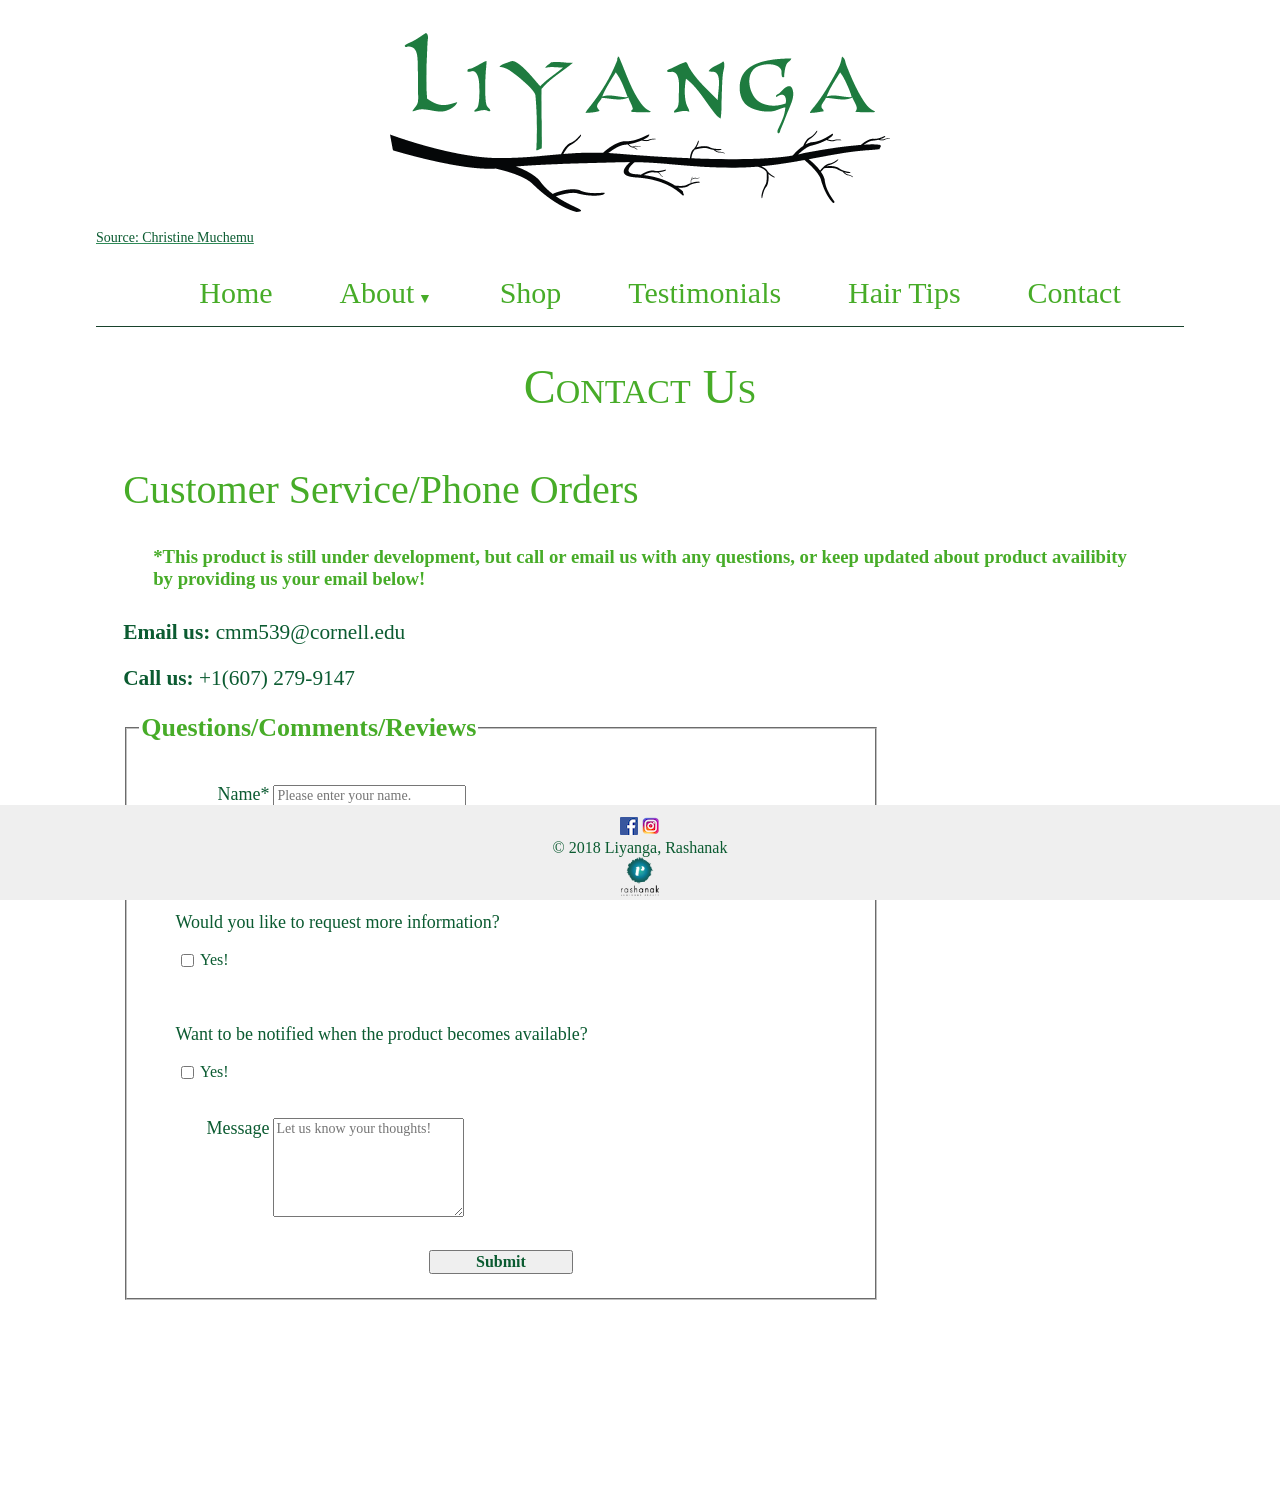
<file: www/contact.html>
<!DOCTYPE html>

<html lang="en">

<head>
  <meta charset="utf-8" />
  <title>Contact</title>
  <link rel="stylesheet" type="text/css" href="styles/all.css" media="all">
  <script src="scripts/jquery-3.3.1.min.js" type="text/javascript"></script>
  <script src="scripts/form-validation.js" type="text/javascript"></script>
  <script src="scripts/about-nav-dropdown.js" type="text/javascript"></script>
</head>

<body>
  <div class="logo adjust">
    <!-- Source: Logo provided by Christine Mbaye Muchemu -->
    <a href="index.html">
      <img src="images/liyanga_logo-green.png" alt="Liyanga Logo" />
      <p class="source"> Source: Christine Muchemu</p>
    </a>
  </div>
  <div class="pageswitch">
    <div class="topnav">
      <nav>
        <ul>
          <li class="navItem"><a href="index.html">Home</a></li>
          <li class="navItem">
            <a href="about.html" id="aboutNavItem">About<span class="downCaret"> &#x25BC;</span></a>
            <ul id="aboutDropdown" class="nav-dropdown nav-hidden">
              <li id="first_link"><a href="about.html#ourStory">Our Story</a></li>
              <li id="second_link"><a href="about.html#ourValues">Our Values</a></li>
              <li id="third_link"><a href="about.html#ourIngredients">Our Ingredients</a></li>
              <li id="fourth_link"><a href="about.html#ourCommitment">Our Commitment</a></li>
            </ul>
          </li>
          <li class="navItem"><a href="shop.html">Shop</a></li>
          <li class="navItem"><a href="testimonials.html">Testimonials</a></li>
          <li class="navItem"><a href="hairtips.html">Hair Tips</a></li>
          <li class="navItem"><a href="contact.html">Contact</a></li>
        </ul>
      </nav>
    </div>
    <div class="content">
      <h1 id="contact-page">Contact Us</h1>
      <h2>Customer Service/Phone Orders</h2>
      <h3 id="notification">*This product is still under development, but call or email us with any questions, or keep updated about product availibity by providing us your email below!</h3>
      <p><span class="important">Email us: </span> cmm539@cornell.edu </p>
      <p><span class="important">Call us: </span> +1(607) 279-9147 </p>
      <fieldset id="contact">
        <legend>Questions/Comments/Reviews</legend>
        <!-- Feedback message  -->
        <p id="main-feedback" class="hidden">*Please fill out the missing field(s) marked with * below.</p>
        <form id="contact-form" method="post" action="https://www.cs.cornell.edu/courses/cs1300/2018fa/submit.php" novalidate>

          <div>
            <label for="name">Name* </label>
            <input type="text" name="name" id="name" placeholder="Please enter your name." required />
          </div>

          <p id="nameError" class="hidden">*Please provide your name.
          </p>

          <div>
            <label for="email-input">Email* </label>
            <input type="email" name="email-input" id="email-input" placeholder="Please enter a valid email." required />
          </div>

          <p id="emailError" class="hidden">*Please provide a valid email address.
          </p>

          <div>
            <label for="phone_number">Phone Number </label>
            <input type="tel" name="phone_number" id="phone_number" />
          </div>

          <div id="request-info">
            <p class="request-label"> Would you like to request more information?</p>
            <div id="options">
              <input type="checkbox" id="choice" name="choice" value="yes" /><label for="choice">Yes!</label>
            </div>
          </div>

          <div id="product-availibity">
            <p class="request-label"> Want to be notified when the product becomes available?</p>
            <div>
              <input type="checkbox" id="choice2" name="choice2" value="yes" /><label for="choice2">Yes!</label>
            </div>
          </div>

          <div id="message-field">
            <label for="message">Message</label>
            <textarea id="message" name="message" placeholder="Let us know your thoughts!"></textarea>
          </div>

          <!-- <p id="messageError" class="hidden">*Please fill out message field.</p> -->

          <div>
            <button id="submit-button" type="submit" class="submit">Submit</button>
          </div>
        </form>
      </fieldset>
    </div>
  </div>
  <div class="navbottom">
    <nav>
      <ul>
        <li class="navItem"><a href="index.html">Home</a></li>
        <li class="navItem"><a href="about.html">About</a></li>
        <li class="navItem"><a href="shop.html">Shop</a></li>
        <li class="navItem"><a href="testimonials.html">Testimonials</a></li>
        <li class="navItem"><a href="hairtips.html">Hair Tips</a></li>
        <li class="navItem"><a href="contact.html">Contact</a></li>
      </ul>
    </nav>
  </div>
  <footer>
    <div>
      <img class="footer-logo" src="images/facebook-logo.png" alt="facebook logo" />
      <!-- image source: https://en.wikipedia.org/wiki/File:Facebook_logo_(square).png -->
      <img class="footer-logo" src="images/ig-logo.png" alt="instagram logo" />
      <!-- image source: http://diylogodesigns.com/blog/instagram-logo/ -->
      <p class="footer-p">&copy; 2018 Liyanga, Rashanak</p>
      <!-- Source: Logo provided by client, Christine Mbaye Muchemu -->
      <img class="footer-img" src="images/rashanak_filledR_teal.png" alt="Rashanak logo" />
    </div>
  </footer>

</body>

</html>
</file>
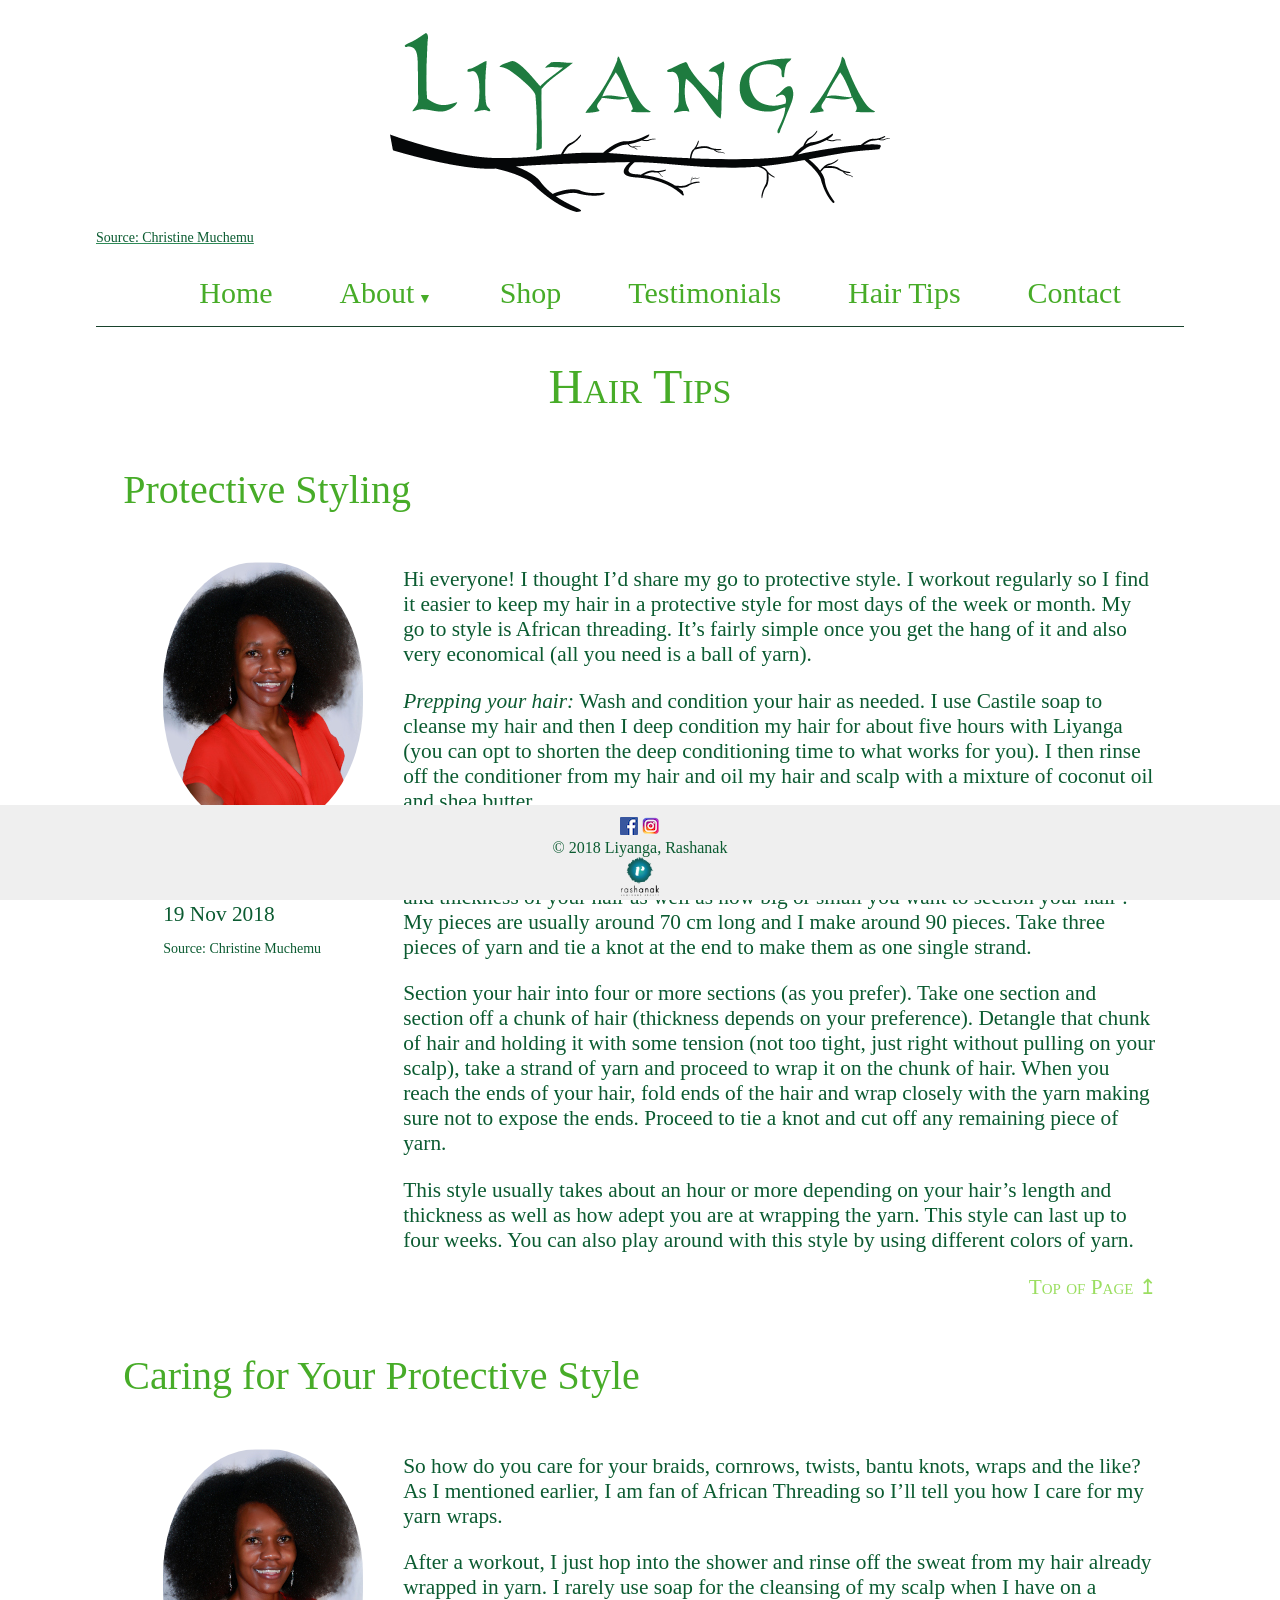
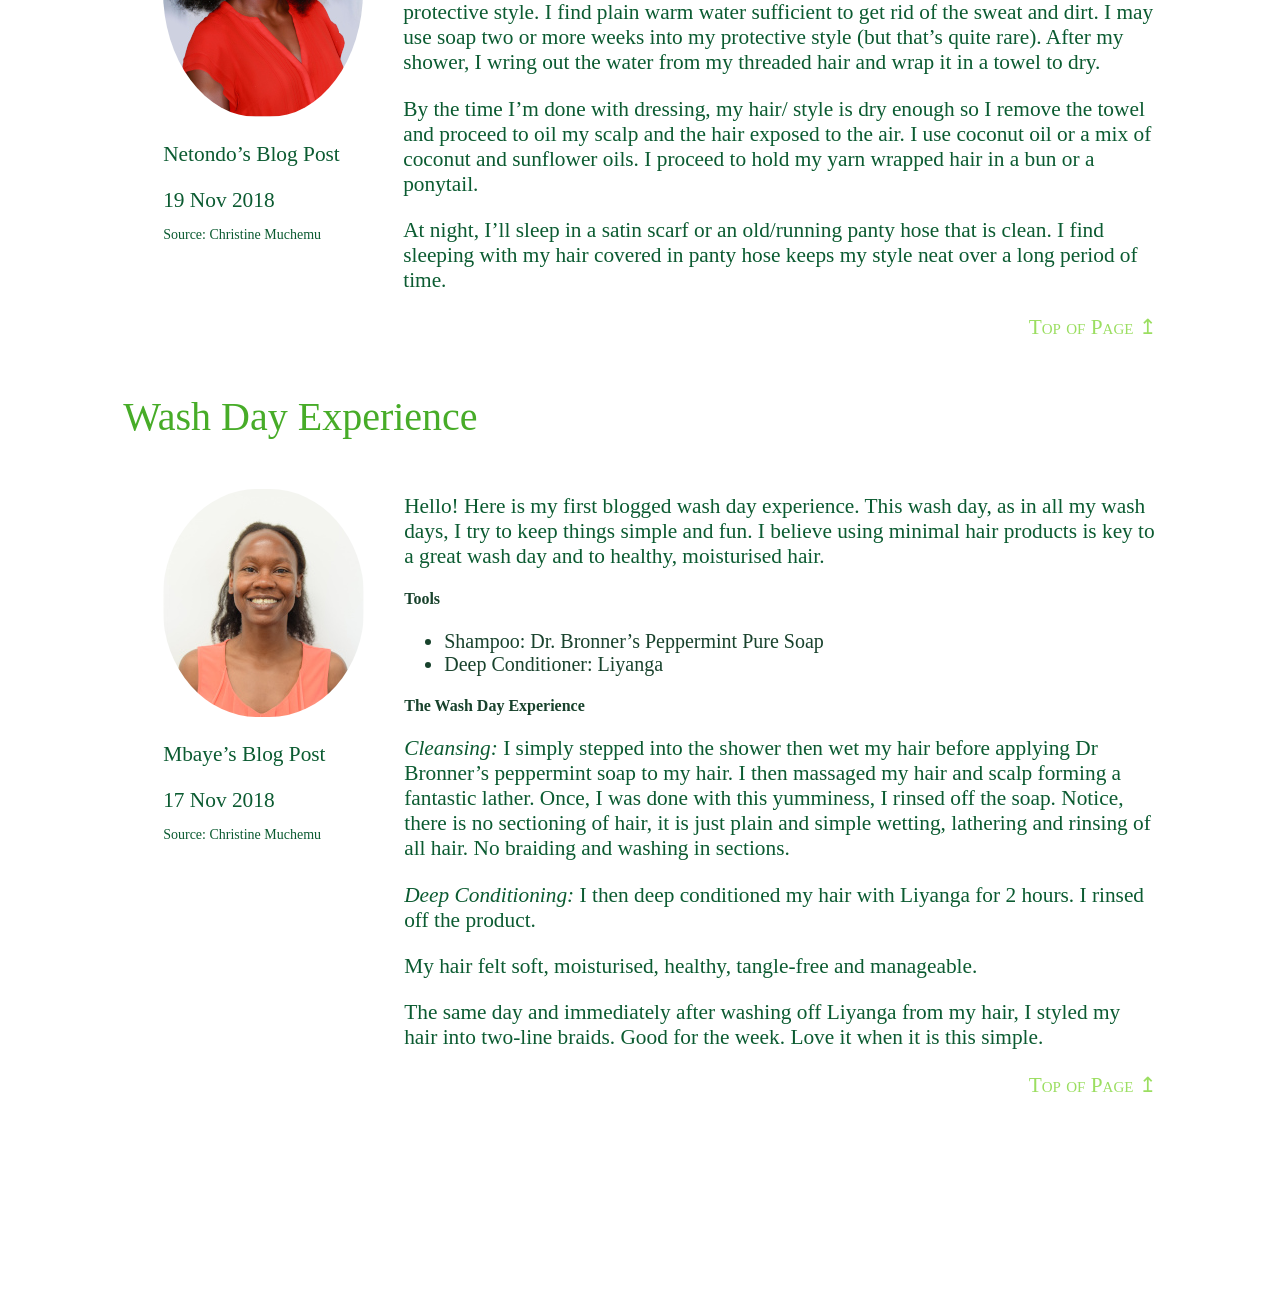
<file: www/hairtips.html>
<!DOCTYPE html>

<html lang="en">

<head>
  <meta charset="utf-8" />
  <title> Hair Tips </title>
  <link rel="stylesheet" type="text/css" href="styles/all.css" media="all">
  <script src="scripts/jquery-3.3.1.min.js" type="text/javascript"></script>
  <script src="scripts/about-nav-dropdown.js" type="text/javascript"></script>
</head>

<body>
  <a name="top"></a>
  <div class="logo adjust">
    <!-- Source: Logo provided by Christine Mbaye Muchemu -->
    <a href="index.html">
      <img src="images/liyanga_logo-green.png" alt="Liyanga Logo" />
      <p class="source"> Source: Christine Muchemu</p>
    </a>
  </div>
  <div class="pageswitch">
    <div class="topnav">
      <nav>
        <ul>
          <li class="navItem"><a href="index.html">Home</a></li>
          <li class="navItem">
            <a href="about.html" id="aboutNavItem">About<span class="downCaret"> &#x25BC;</span></a>
            <ul id="aboutDropdown" class="nav-dropdown nav-hidden">
              <li id="first_link"><a href="about.html#ourStory">Our Story</a></li>
              <li id="second_link"><a href="about.html#ourValues">Our Values</a></li>
              <li id="third_link"><a href="about.html#ourIngredients">Our Ingredients</a></li>
              <li id="fourth_link"><a href="about.html#ourCommitment">Our Commitment</a></li>
            </ul>
          </li>
          <li class="navItem"><a href="shop.html">Shop</a></li>
          <li class="navItem"><a href="testimonials.html">Testimonials</a></li>
          <li class="navItem"><a href="hairtips.html">Hair Tips</a></li>
          <li class="navItem"><a href="contact.html">Contact</a></li>
        </ul>
      </nav>
    </div>

    <div class="content">
      <h1>Hair Tips</h1>
      <div>
        <h2>Protective Styling</h2>
        <div class="article">
          <figure class="pic">
            <!-- Citation: Image provided by client, Christine Muchemu !-->
            <img src="images/netondo_founder.jpg" alt="Netondo Founder" />
            <figcaption>
              <p>Netondo’s Blog Post</p>
              <p>19 Nov 2018</p>
              <p class="source">Source: Christine Muchemu</p>
            </figcaption>
          </figure>

          <div class="writing">
            <p>Hi everyone! I thought I’d share my go to protective style. I workout regularly so I find it easier to keep my hair in a protective style for most days of the week or month. My go to style is African threading. It’s fairly simple once
              you get the hang of it and also very economical (all you need is a ball of yarn).
            </p>

            <p><em>Prepping your hair:</em>
              Wash and condition your hair as needed. I use Castile soap to cleanse my hair and then I deep condition my hair for about five hours with Liyanga (you can opt to shorten the deep conditioning time to what works for you). I then rinse
              off the conditioner from my hair and oil my hair and scalp with a mixture of coconut oil and shea butter.
            </p>

            <p><em>Styling:</em>
              Cut out several pieces of yarn from your ball of yarn. I usually prefer to pre-cut the pieces I will need to style my hair. The length of each piece depends on the length and thickness of your hair as well as how big or small you want
              to section your hair . My pieces are usually around 70 cm long and I make around 90 pieces. Take three pieces of yarn and tie a knot at the end to make them as one single strand.
            </p>

            <p>Section your hair into four or more sections (as you prefer). Take one section and section off a chunk of hair (thickness depends on your preference). Detangle that chunk of hair and holding it with some tension (not too tight, just
              right without pulling on your scalp), take a strand of yarn and proceed to wrap it on the chunk of hair. When you reach the ends of your hair, fold ends of the hair and wrap closely with the yarn making sure not to expose the ends.
              Proceed to tie a knot and cut off any remaining piece of yarn.
            </p>

            <p>This style usually takes about an hour or more depending on your hair’s length and thickness as well as how adept you are at wrapping the yarn. This style can last up to four weeks. You can also play around with this style by using
              different colors of yarn.
            </p>

            <p class="top-of-page"><a href="#top">Top of Page &mapstoup;</a></p>
            <p class="top-of-page bottom-of-page"><a href="#bottom">Navigation &mapstodown;</a></p>
          </div>
        </div>
      </div>

      <div>
        <h2>Caring for Your Protective Style</h2>
        <div class="article">
          <figure class="pic">
            <!-- Citation: Image provided by client, Christine Muchemu !-->
            <img src="images/netondo_founder.jpg" alt="Netondo Founder" />
            <figcaption>
              <p>Netondo’s Blog Post</p>
              <p>19 Nov 2018</p>
              <p class="source">Source: Christine Muchemu</p>
            </figcaption>
          </figure>

          <div class="writing">

            <p>So how do you care for your braids, cornrows, twists, bantu knots, wraps and the like? As I mentioned earlier, I am fan of African Threading so I’ll tell you how I care for my yarn wraps.
            </p>

            <p>After a workout, I just hop into the shower and rinse off the sweat from my hair already wrapped in yarn. I rarely use soap for the cleansing of my scalp when I have on a protective style. I find plain warm water sufficient to get rid
              of the sweat and dirt. I may use soap two or more weeks into my protective style (but that’s quite rare). After my shower, I wring out the water from my threaded hair and wrap it in a towel to dry.
            </p>

            <p>By the time I’m done with dressing, my hair/ style is dry enough so I remove the towel and proceed to oil my scalp and the hair exposed to the air. I use coconut oil or a mix of coconut and sunflower oils. I proceed to hold my yarn
              wrapped hair in a bun or a ponytail.
            </p>

            <p>At night, I’ll sleep in a satin scarf or an old/running panty hose that is clean. I find sleeping with my hair covered in panty hose keeps my style neat over a long period of time.
            </p>

            <p class="top-of-page"><a href="#top">Top of Page &mapstoup;</a></p>
            <p class="top-of-page bottom-of-page"><a href="#bottom">Navigation &mapstodown;</a></p>
          </div>
        </div>
      </div>

      <h2>Wash Day Experience</h2>
      <div class="article">
        <figure class="pic">
          <!-- Citation: Image provided by client, Christine Muchemu !-->
          <img src="images/mbaye_founder.JPG" alt="Mbaye Founder" />
          <figcaption>
            <p>Mbaye’s Blog Post</p>
            <p>17 Nov 2018</p>
            <p class="source">Source: Christine Muchemu</p>
          </figcaption>
        </figure>

        <div class="writing">
          <p>Hello! Here is my first blogged wash day experience. This wash day, as in all my wash days, I try to keep things simple and fun. I believe using minimal hair products is key to a great wash day and to healthy, moisturised hair.</p>

          <h4>Tools</h4>
          <ul>
            <li>Shampoo: Dr. Bronner’s Peppermint Pure Soap</li>
            <li>Deep Conditioner: Liyanga</li>
          </ul>

          <h4>The Wash Day Experience</h4>

          <p><em>Cleansing:</em> I simply stepped into the shower then wet my hair before applying Dr Bronner’s peppermint soap to my hair. I then massaged my hair and scalp forming a fantastic lather. Once, I was done with this yumminess, I rinsed
            off the soap. Notice, there is no sectioning of hair, it is just plain and simple wetting, lathering and rinsing of all hair. No braiding and washing in sections.
          </p>

          <p><em>Deep Conditioning:</em> I then deep conditioned my hair with Liyanga for 2 hours. I rinsed off the product.
          </p>

          <p>My hair felt soft, moisturised, healthy, tangle-free and manageable.
          </p>

          <p>The same day and immediately after washing off Liyanga from my hair, I styled my hair into two-line braids. Good for the week. Love it when it is this simple.
          </p>

          <p class="top-of-page"><a href="#top">Top of Page &mapstoup;</a></p>
          <p class="top-of-page bottom-of-page"><a href="#bottom">Navigation &mapstodown;</a></p>
        </div>
      </div>

      <!-- format for future posts <div>
            <h3>Article 4</h3>
            <p class="top-of-page"><a href="#top">Top of Page &mapstoup;</a></p>
            <p class="top-of-page bottom-of-page"><a href="#bottom">Navigation &mapstodown;</a></p>
          </div> !-->

    </div>
  </div>

  <a name="bottom"></a>
  <div class="navbottom">
    <nav>
      <ul>
        <li class="navItem"><a href="index.html">Home</a></li>
        <li class="navItem"><a href="about.html">About</a></li>
        <li class="navItem"><a href="shop.html">Shop</a></li>
        <li class="navItem"><a href="testimonials.html">Testimonials</a></li>
        <li class="navItem"><a href="hairtips.html">Hair Tips</a></li>
        <li class="navItem"><a href="contact.html">Contact</a></li>
      </ul>
    </nav>
  </div>

  <footer>
    <div>
      <img class="footer-logo" src="images/facebook-logo.png" alt="facebook logo" />
      <!-- image source: https://en.wikipedia.org/wiki/File:Facebook_logo_(square).png -->
      <img class="footer-logo" src="images/ig-logo.png" alt="instagram logo" />
      <!-- image source: http://diylogodesigns.com/blog/instagram-logo/ -->
      <p class="footer-p">&copy; 2018 Liyanga, Rashanak</p>
      <!-- Source: Logo provided by client, Christine Mbaye Muchemu -->
      <img class="footer-img" src="images/rashanak_filledR_teal.png" alt="Rashanak logo" />
    </div>
  </footer>

</body>

</html>
</file>
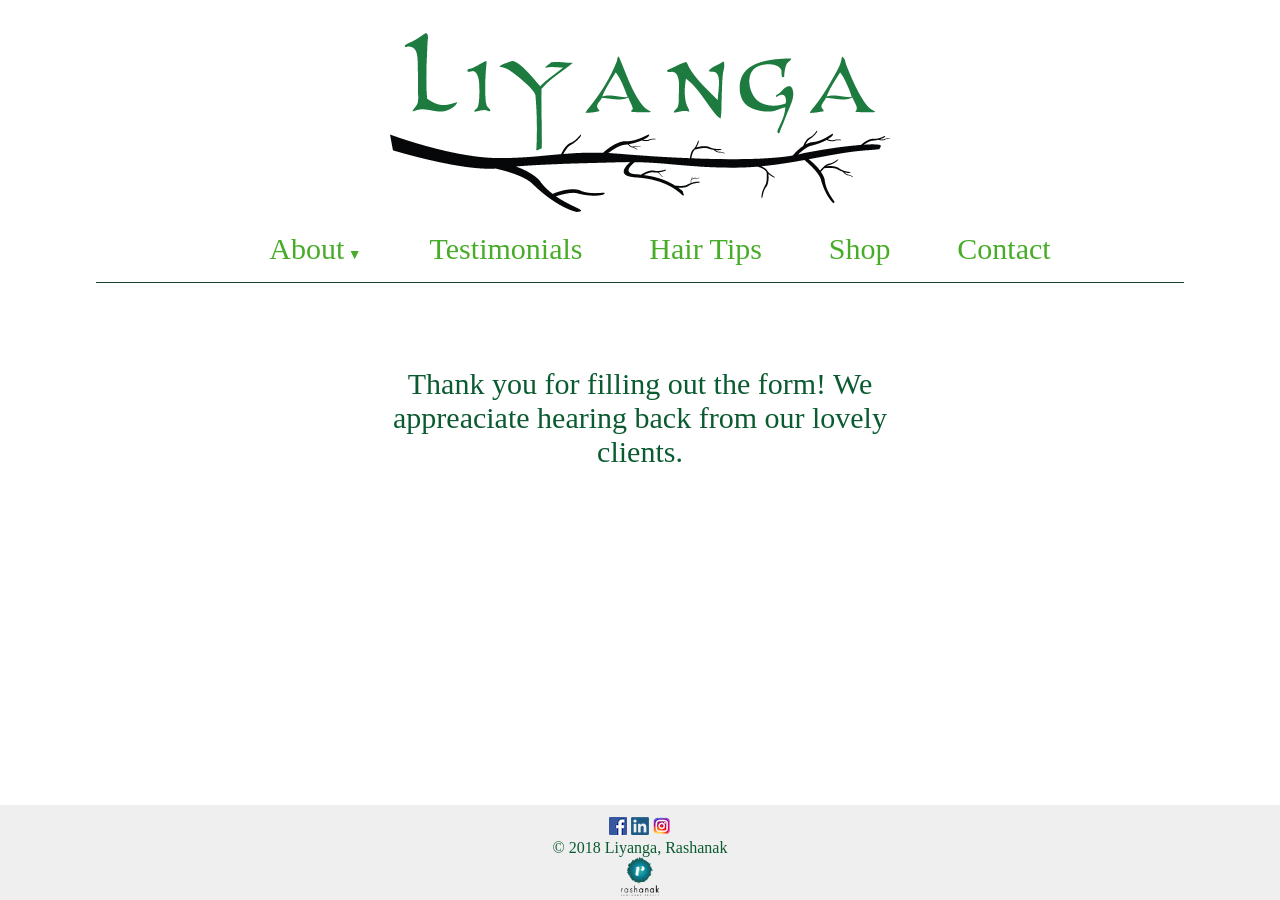
<file: www/submit.html>
<!DOCTYPE html>

<html lang="en">

<head>
  <meta charset="utf-8" />
  <title>Contact</title>
  <link rel="stylesheet" type="text/css" href="styles/all.css" media="all">
  <script src="scripts/jquery-3.3.1.min.js" type="text/javascript"></script>
  <script src="scripts/form-validation.js" type="text/javascript"></script>
  <script src="scripts/about-nav-dropdown.js" type="text/javascript"></script>
</head>

<body>
  <div class="logo adjust">
    <!-- Source: Logo provided by Christine Mbaye Muchemu -->
    <a href="index.html">
      <img src="images/liyanga_logo-green.png" alt="Liyanga Logo" />
    </a>
  </div>
  <div class="pageswitch">
    <div class="topnav">
      <nav>
        <ul>
          <li class="navItem">
            <a href="#" id="aboutNavItem">About<span class="downCaret"> &#x25BC;</span></a>
            <ul id="aboutDropdown" class="nav-dropdown nav-hidden">
              <li id="first_link"><a href="about.html#ourStory">&dagger;Our Story</a></li>
              <li id="second_link"><a href="about.html#ourValues">&dagger;Our Values</a></li>
              <li id="third_link"><a href="about.html#ourIngredients">&dagger;Our Ingredients</a></li>
              <li id="fourth_link"><a href="about.html#ourCommitment">&dagger;Our Commitment</a></li>
            </ul>
          </li>
          <li class="navItem"><a href="testimonials.html">Testimonials</a></li>
          <li class="navItem"><a href="hairtips.html">Hair Tips</a></li>
          <li class="navItem"><a href="shop.html">Shop</a></li>
          <li class="navItem"><a href="contact.html">Contact</a></li>
        </ul>
      </nav>
    </div>
    <div class="content">

    <p id="submit_message"> Thank you for filling out the form! We appreaciate hearing back from our lovely clients. </p>


    </div>
    <div class="navbottom">
      <nav>
        <ul>
          <li class="navItem"><a href="about.html">About</a></li>
          <li class="navItem"><a href="testimonials.html">Testimonials</a></li>
          <li class="navItem"><a href="hairtips.html">Hair Tips</a></li>
          <li class="navItem"><a href="shop.html">Shop</a></li>
          <li class="navItem"><a href="contact.html">Contact</a></li>
        </ul>
      </nav>
    </div>
    <footer>
      <div>
        <img class="footer-logo" src="images/facebook-logo.png" alt="facebook logo" />
        <img class="footer-logo" src="images/linkedin-logo.png" alt="linkedin logo" />
        <img class="footer-logo" src="images/ig-logo.png" alt="instagram logo" />
        <p class="footer-p">&copy; 2018 Liyanga, Rashanak</p>
        <!-- Source: Logo provided by Christine Mbaye Muchemu -->
        <img class="footer-img" src="images/rashanak_filledR_teal.png" alt="Rashanak logo" />
      </div>
    </footer>

</body>

</html>
</file>
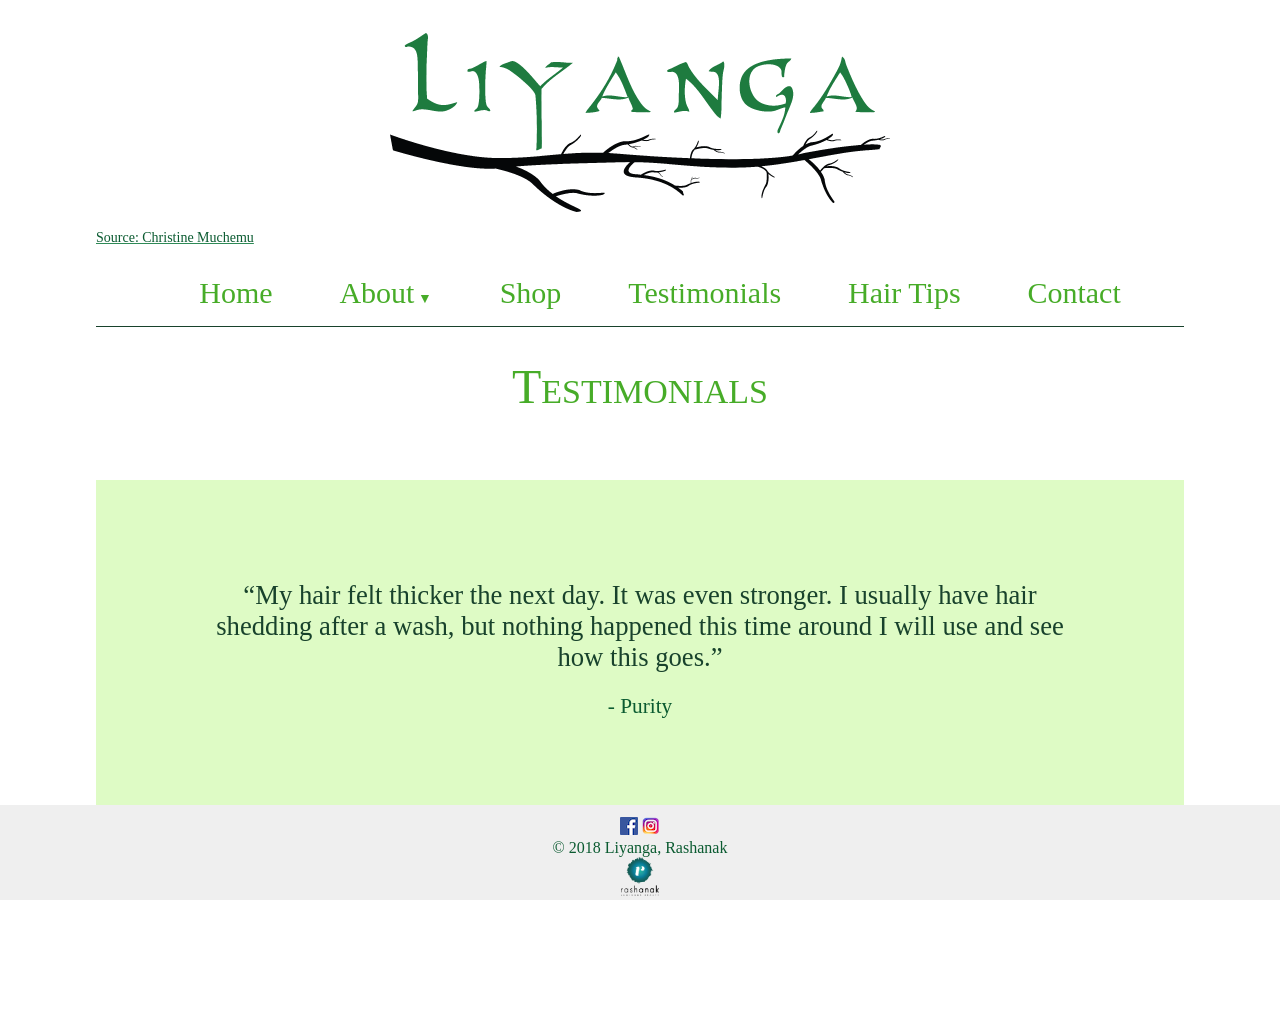
<file: www/testimonials.html>
<!DOCTYPE html>

<html lang="en">
<head>
  <meta charset="utf-8"/>
  <title>Testimonials</title>
  <link rel="stylesheet" type="text/css" href="styles/all.css" media="all">
  <script src="scripts/jquery-3.3.1.min.js" type="text/javascript"></script>
  <script src="scripts/quote-slideshow.js" type="text/javascript"></script>
  <script src="scripts/about-nav-dropdown.js" type="text/javascript"></script>

</head>

<body>
  <div class="logo adjust">
    <!-- Source: Logo provided by Christine Mbaye Muchemu -->
    <a href="index.html">
      <img src="images/liyanga_logo-green.png" alt="Liyanga Logo"/>
      <p class="source"> Source: Christine Muchemu</p>
    </a>
  </div>
  <div class="pageswitch">
    <div class="topnav">
      <nav>
        <ul>
          <li class="navItem"><a href="index.html">Home</a></li>
          <li class="navItem">
            <a href="about.html" id="aboutNavItem">About<span class="downCaret"> &#x25BC;</span></a>
            <ul id="aboutDropdown" class="nav-dropdown nav-hidden">
              <li><a href="about.html#ourStory">Our Story</a></li>
              <li><a href="about.html#ourValues">Our Values</a></li>
              <li><a href="about.html#ourIngredients">Our Ingredients</a></li>
              <li><a href="about.html#ourCommitment">Our Commitment</a></li>
            </ul>
          </li>
          <li class="navItem"><a href="shop.html">Shop</a></li>
          <li class="navItem"><a href="testimonials.html">Testimonials</a></li>
          <li class="navItem"><a href="hairtips.html">Hair Tips</a></li>
          <li class="navItem"><a href="contact.html">Contact</a></li>
        </ul>
      </nav>
    </div>

    <h1>Testimonials</h1>

    <div class="slideshow2">
      <div class="slides">
        <q>My hair felt thicker the next day. It was even stronger. I usually have hair shedding after a wash, but nothing happened this time around I will use and see how this goes.</q>
        <p class="reviewer"> - Purity </p>
      </div>
      <div class="slides">
        <q>My scalp usually is itchy before a week passed by but I have not scratched my head in the last two weeks.</q>
        <p class="reviewer"> - Mary </p>
      </div>
      <div class="slides">
        <q>...my hair line is coming back and I have thicker hair now. </q>
        <p class="reviewer"> - Cristabel </p>
      </div>
      <div class="slides">
        <q>I used it just the other day and my hair felt thicker even I had more curls to my hair. My hair is hard but when I used your product it felt really soft and easy to manipulate. </q>
        <p class="reviewer"> - Vanessa </p>
      </div>
      <div class="slides">
        <q>I use it with my mom. We both have relaxed hair and our hair has become stronger. No breakage at all. It has even grown thicker and longer. My mom really likes using it…. </q>
        <p class="reviewer"> - Daisy </p>
      </div>
      <a class="prev" onclick="plusSlides(-1)">&#10094;</a>
      <a class="next2" onclick="plusSlides(1)">&#10095;</a>
    </div>
  </div>

  <div class="navbottom">
    <nav>
      <ul>
        <li class="navItem"><a href="index.html">Home</a></li>
        <li class="navItem"><a href="about.html">About</a></li>
        <li class="navItem"><a href="shop.html">Shop</a></li>
        <li class="navItem"><a href="testimonials.html">Testimonials</a></li>
        <li class="navItem"><a href="hairtips.html">Hair Tips</a></li>
        <li class="navItem"><a href="contact.html">Contact</a></li>
      </ul>
    </nav>
  </div>
  <footer>
    <div>
      <img class="footer-logo" src="images/facebook-logo.png" alt="facebook logo"/>
      <!-- image source: https://en.wikipedia.org/wiki/File:Facebook_logo_(square).png -->
      <img class="footer-logo" src="images/ig-logo.png" alt="instagram logo"/>
      <!-- image source: http://diylogodesigns.com/blog/instagram-logo/ -->
      <p class="footer-p">&copy; 2018 Liyanga, Rashanak</p>
      <!--Source: Logo provided by client, Christine Mbaye Muchemu  -->
      <img class="footer-img" src="images/rashanak_filledR_teal.png" alt="Rashanak logo"/>
    </div>
  </footer>

</body>
</html>
</file>
<file: www/styles/all.css>
html {
  scroll-behavior: smooth;
}

body {
  background: white;
  color: #18422c;
  font-family: Cambria, Cochin, Georgia, Times, 'Times New Roman', serif;
  width: 85%;
  margin: auto;
  margin-bottom: 10%;
  padding-bottom: 5%;
}

p {
  color: #0b5b31;
  text-align: left;
  font-size: 16pt;
}

a {
  color: seagreen;
}

a:visited {
  color: #15442a;
}

h1 {
  color: #47ac28;
  text-align: center;
  font-size: 48px;
  margin: 0;
  font-variant: small-caps;
  padding-bottom: 2%;
  font-family: 'Garamond';
  font-weight: normal;
}

h2 {
  color: #47ac28;
  font-weight: normal;
  text-align: left;
  margin-top: 3%;
  font-size: 30pt;
}

/* Nav bar styling */
nav {
  text-align: center;
  border-bottom-style: solid;
  border-bottom-width: 1px;
  margin-bottom: 3%;
}

nav li {
  display: inline;
}

nav li a {
  color: #47ac28;
  text-decoration: none;
  /* margin: 5%; */
  font-size: 1.5em;
  margin: 3%;
  transition-property: border-bottom;
  transition-duration: 0s;
}

nav li a:visited {
  color: #47ac28;
}

nav li a:hover {
  color: seagreen;
  border-bottom: 2px solid seagreen;
}

ul li, ol li {
  text-align: left;
  font-size: 15pt;
}

/* Logo styling */
.logo {
  padding-top: 3%;
  text-align: center;
}

.logo:hover {
  opacity: .5;
}

/* Home page Styling */
.homecontent h2 {
  color: #47ac28;
  text-align: center;
  font-size: 48px;
  margin: 0;
  font-variant: small-caps;
  padding-bottom: 2%;
  /* font-weight: bold; */
}

.homecontent h3 {
  text-align: center;
  font-size: 28px;
}

/* About page styling */
.aboutcontent {
  text-align: left;
  width: 100%;
  margin: auto;
}

.aboutcontent ul {
  text-align: center;
  list-style-position: inside;
  list-style-type: circle;
}

.aboutcontent img {
  border-radius: 47%;
}

h3 {
  color: #47ac28;
  text-align: left;
  margin-top: 5%;
  margin: 30px;
}

figcaption p {
  text-align: left;
  padding-bottom: 0%;
  margin-bottom: 0%;
}

figure {
  padding-bottom: 50px;
}

.founders {
  text-align: center;
}

.founders p {
  text-align: center;
}

.ingredientpics {
  float: left;
  width: 300px;
  height: 300px;
  padding-right: 30px;
}

.clearfix {
  overflow: auto;
}

.clearfix p {
  padding-left: 30px;
}

.ingredientcaption {
  margin-left: 40px;
  padding-bottom: 0%;
}

/* Shop page styling */
.shop-imgs {
  width: 33%;
  border-radius: 35%;
}

.round {
  border-radius: 47%;
}

.top {
  margin-left: 33%;
  margin-top: 2%;
  margin-bottom: 2%;
}

.inside-shop {
  display: flex;
  flex-direction: row;
  margin-bottom: 3%;
}

.shop-first-col {
  width: 80%;
}

.shop-second-col {
  width: 95%;
}

.shop-sections {
  margin-left: 5%;
}

/* Hair Tips page styling */
.article {
  display: flex;
  flex-direction: row;
}

.pic {
  flex-grow: 1;
}

.pic img {
  border-radius: 47%;
}

.writing {
  flex-grow: 2;
}

/* Source/citations styling */
.source {
  font-size: 14px;
  /* to hide sources, uncomment the code below */
  /* display: none; */
}

.footer-source {
  display: inline;
  font-size: 14px;
  /* to hide footer sources, uncomment the code below */
  /* display: none; */
}

/* Testimonials page slideshow styling and animation */
.slideshow2 {
  position: relative;
  background: #defbc5;
  padding: 100px;
  margin-top: 4%;
}

.slides {
  display: none;
  text-align: center;
  font-size: 20pt;
  animation-duration: 30s;
  animation-timing-function: ease-in-out;
  animation-iteration-count: infinite;
  animation-name: slides;
}

.slides:hover {
  animation-play-state: paused;
}

@keyframes slides {
  0%, 15% {
    opacity: 0;
  }

  15%, 28% {
    opacity: 1;
  }

  28%, 100% {
    opacity: 0
  }
}

.reviewer {
  text-align: center;
}

.quotes {
  margin-top: 100px;
}

.prev {
  cursor: pointer;
  color: seagreen;
  font-size: 30px;
  display: none;
}

.next2 {
  color: seagreen;
  margin-left: 94%;
  font-size: 30px;
  cursor: pointer;
  display: none;
}

/* About nav-dropdown styling */
nav .nav-dropdown {
  position: absolute;
  width: 200px;
  background-color: #ecf5e5;
  border: 1px black solid;
  display: flex;
  flex-direction: column;
  margin-left: 18%;
}

nav .nav-dropdown li a {
  font-size: 16pt;
  text-align: left;
  margin-left: auto;
}

nav .nav-dropdown li {
  margin-top: 3pt;
  margin-bottom: 7pt;
}

.nav-hidden {
  display: none !important;
}

.downCaret {
  font-size: 14px;
}

/* Footer Styling */
.footer-img {
  width: 3%;
}

.footer-logo {
  margin-top: 1%;
}

.footer-p {
  margin: auto;
  text-align: center;
  font-size: inherit;
}

footer {
  position: fixed;
  right: 0;
  bottom: 0;
  left: 0;
  background-color: #efefef;
  text-align: center;
}

.top-of-page {
  text-align: right;
  font-variant: small-caps;
}

.top-of-page a {
  text-decoration: none;
  color: #9bde61;
}

.top-of-page a:hover {
  color: #6eb92d;
}

/* Buttons style */
.link-button {
  margin-top: 5%;
  width: 25%;
  margin-left: 38%;
  background: #408b28;
  border: 1px solid #408b28;
  border-radius: 10px;
  cursor: pointer;
  padding: 20px;
  font-family: Cambria, Cochin, Georgia, Times, 'Times New Roman', serif;
  font-weight: bold;
  text-decoration: none;
  font-size: 20px;
  color: #fafafa;
  text-align: center;
}

/* Submitted form page styling */
#submit_message {
  font-size: 30px;
  margin: 0 auto;
  width: 50%;
  text-align: center;
  padding-top: 5%;
}

/* Contact form styling */
.important {
  font-weight: bold;
}

/* Styling fieldset, legend and spacing between controls */
fieldset {
  padding-top: 4%;
  width: 70%;
}

legend {
  font-size: 26px;
  font-weight: bold;
  color: #47ac28;
}

#contact-form div {
  padding-bottom: 2%;
}

/* Label alignment and styling */
#contact-form label {
  display: inline-block;
  text-align: right;
  width: 18%;
  font-size: 18px;
  color: #0b5b31;
}

#request-info div {
  display: flex;
  flex-direction: row;
  width: 85%;
  text-align: left;
  padding-bottom: 3%;
  padding-top: 0%;
  margin-left: 5%;
}

#request-info .request-label {
  font-size: 18px;
  font-weight: normal;
  width: 60%;
  text-align: left;
  margin-left: 5%;
  padding-left: 0%;
}

#request-info label {
  text-align: left;
  width: 10%;
  font-size: 16px;
}

#product-availibity div {
  display: flex;
  flex-direction: row;
  width: 85%;
  text-align: left;
  padding-bottom: 3%;
  padding-top: 0%;
  margin-left: 5%;
}

#product-availibity .request-label {
  font-size: 18px;
  font-weight: normal;
  width: 70%;
  text-align: left;
  margin-left: 5%;
  padding-left: 0%;
}

#product-availibity label {
  text-align: left;
  width: 10%;
  font-size: 16px;
}

#contact-form #message-field label {
  vertical-align: top;
}

/* Make uniform the box width of the controls */
#contact-form input {
  width: 25.5%;
}

#request-info input {
  width: 4%;
  margin-left: 0%;
  margin-right: 0%;
  padding: 0%;
}

#product-availibity input {
  width: 4%;
  margin-left: 0%;
  margin-right: 0%;
  padding: 0%;
}

#message-field textarea {
  width: 25.5%;
  padding-bottom: 9%;
}

/* Move submit button to the center side of the fieldset and style button text*/
#contact-form button.submit {
  margin-top: 2%;
  margin-left: 40%;
  width: 20%;
  font-family: Cambria, Cochin, Georgia, Times, 'Times New Roman', serif;
  font-size: 16px;
  font-weight: bold;
  color: #0b5b31;
}

/* Placeholder text styling */
::placeholder {
  font-family: Cambria, Cochin, Georgia, Times, 'Times New Roman', serif;
  font-size: 14px;
}

/* Feedback messages styling */
p.hidden {
  display: none !important;
}

#main-feedback {
  font-weight: bold;
  color: #f70e10;
  font-size: 16px;
}

#nameError {
  width: 96%;
  margin-left: 9%;
  font-size: 16px;
  margin-top: 0%;
  color: #f70e10;
}

#emailError {
  width: 96%;
  margin-left: 9%;
  font-size: 16px;
  margin-top: 0%;
  color: #f70e10;
}

/* #quantityError {
  width: 96%;
  margin-left: 8%;
  font-size: 16px;
  margin-top: 0%;
  margin-bottom: 2%;
  color: #f70e10;
} */
/*
#messageError {
  width: 96%;
  margin-left: 7%;
  font-size: 16px;
  margin-bottom: 2%;
  margin-top: 0%;
  color: #f70e10;
} */
.validityBox {
  box-shadow: 0 0 4px 3px #f70e10;
}

/* Home page photo gallery styling and animations */
.slideshow {
  width: 100%;
  max-width: 800px;
  margin: auto;
}

.slideshow img {
  /* width: 175%; */
  display: inline-block;
  width: 100%;
  height: auto;
}

.adjust {
  display: inline-block;
  width: 100%;
  height: auto;
}

.slides2 {
  animation-duration: 10s;
  animation-timing-function: ease-in-out;
  animation-iteration-count: infinite;
  animation-name: slides2;
}

@keyframes slides2 {
  0%, 15% {
    opacity: 0;
  }

  15%, 28% {
    opacity: 1;
  }

  28%, 100% {
    opacity: 0
  }
}

/* Responsive logo: gets smaller when page shrinks to less than 500px */
.adjust img {
  display: inline-block;
  width: 100%;
  max-width: 500px;
  height: auto;
}

.content {
  width: 95%;
  margin: auto;
}

.navbottom {
  display: none;
}

.bottom-of-page {
  display: none;
}

/* Media queries for mobile screens*/
@media screen and (max-width: 600px) {
  body {
    width: 100%;
  }

  h1 {
    width: 95%;
  }

  p {
    font-size: 20px;
  }

  nav {
    width: 94%;
  }

  .topnav {
    display: none;
  }

  .navbottom {
    display: block;
  }

  .navbottom nav {
    border-bottom-style: none;
    border-bottom-width: 0px;
  }

  .navbottom li {
    display: block;
  }

  nav ul li {
    width: 94%;
    flex-direction: column;
    text-align: center;
  }

  .logo {
    margin-bottom: 5%;
  }

  .footer-logo {
    width: 4%;
  }

  .footer-img {
    width: 7%;
  }

  .article {
    display: flex;
    flex-direction: column;
  }

  .article figure {
    margin: auto;
  }

  h2 {
    font-size: 28px;
  }

  h3 {
    text-align: center;
    font-size: 1.5em;
  }

  .bottom-of-page {
    display: block;
  }

  #notification {
    font-size: 20px;
  }

  .ingredientpics {
    width: 80%;
    height: 55%;
    margin-bottom: 5%;
    margin-left: 10%;
  }

  /*  Contact form Styling */
  fieldset {
    width: 90%;
  }

  legend {
    font-size: 20px;
    font-weight: normal;
  }

  #contact-form label {
    display: block;
    width: 85%;
    text-align: left;
    padding-bottom: 3%;
    padding-top: 3%;
  }

  #contact-form input {
    width: 60%;
  }

  #request-info div {
    width: 100%;
    padding-bottom: 3%;
    padding-top: 3%;
  }

  #request-info .request-label {
    width: 100%;
    text-align: left;
    margin-left: 0%;
    padding-left: 0%;
  }

  #request-info label {
    width: 100%;
    padding: 0%;
  }

  #request-info input {
    width: 10%;
    margin-left: 0%;
    margin-right: 0%;
  }

  #product-availibity div {
    width: 100%;
    padding-bottom: 3%;
    padding-top: 3%;
  }

  #product-availibity .request-label {
    width: 100%;
    text-align: left;
    margin-left: 0%;
    padding-left: 0%;
  }

  #product-availibity label {
    width: 100%;
    padding: 0%;
  }

  #product-availibity input {
    width: 10%;
    margin-left: 0%;
    margin-right: 0%;
  }

  #message-field textarea {
    width: 80%;
  }

  #contact-form button.submit {
    margin-top: 5%;
    margin-left: 36%;
    width: 30%;
  }

  /* Error messages styled for mobile screen view */
  #main-feedback {
    font-size: 16px;
  }

  #nameError {
    margin-left: 0%;
    font-size: 14px;
  }

  #emailError {
    margin-left: 0%;
    font-size: 14px;
  }

  #purchaseError {
    margin-left: 0%;
    font-size: 14px;
  }

  #quantityError {
    margin-left: 0%;
    font-size: 14px;
  }

  #messageError {
    margin-left: 0%;
    font-size: 14px;
  }

  /* Shop page styling for mobile view */
  .shop-imgs {
    width: 100%;
    display: block;
    margin: 0 auto;
    margin-top: 5%;
  }

  .top {
    margin-left: 27%;
    width: 40%;
    margin-top: 2%;
  }

  .shop-first-col {
    width: 90%;
  }

  .shop-second-col {
    width: 90%;
  }

  .inside-shop {
    display: inline-block;
  }

  .inside-shop p {
    text-align: center;
  }

  /* Button styling for mobile view */
  .link-button {
    margin-left: 30%;
    margin-top: 5%;
    width: 48%;
    font-family: Cambria, Cochin, Georgia, Times, 'Times New Roman', serif;
    color: #fafafa;
    font-weight: bold;
    text-decoration: none;
    font-size: 16px;
  }

  .link-button {
    display: block;
    margin-left: auto;
    margin-right: auto;
  }

  /*Testimonials page slideshow buttons styled for mobile view*/
  .prev, .next2 {
    display: none;
  }
}
</file>
